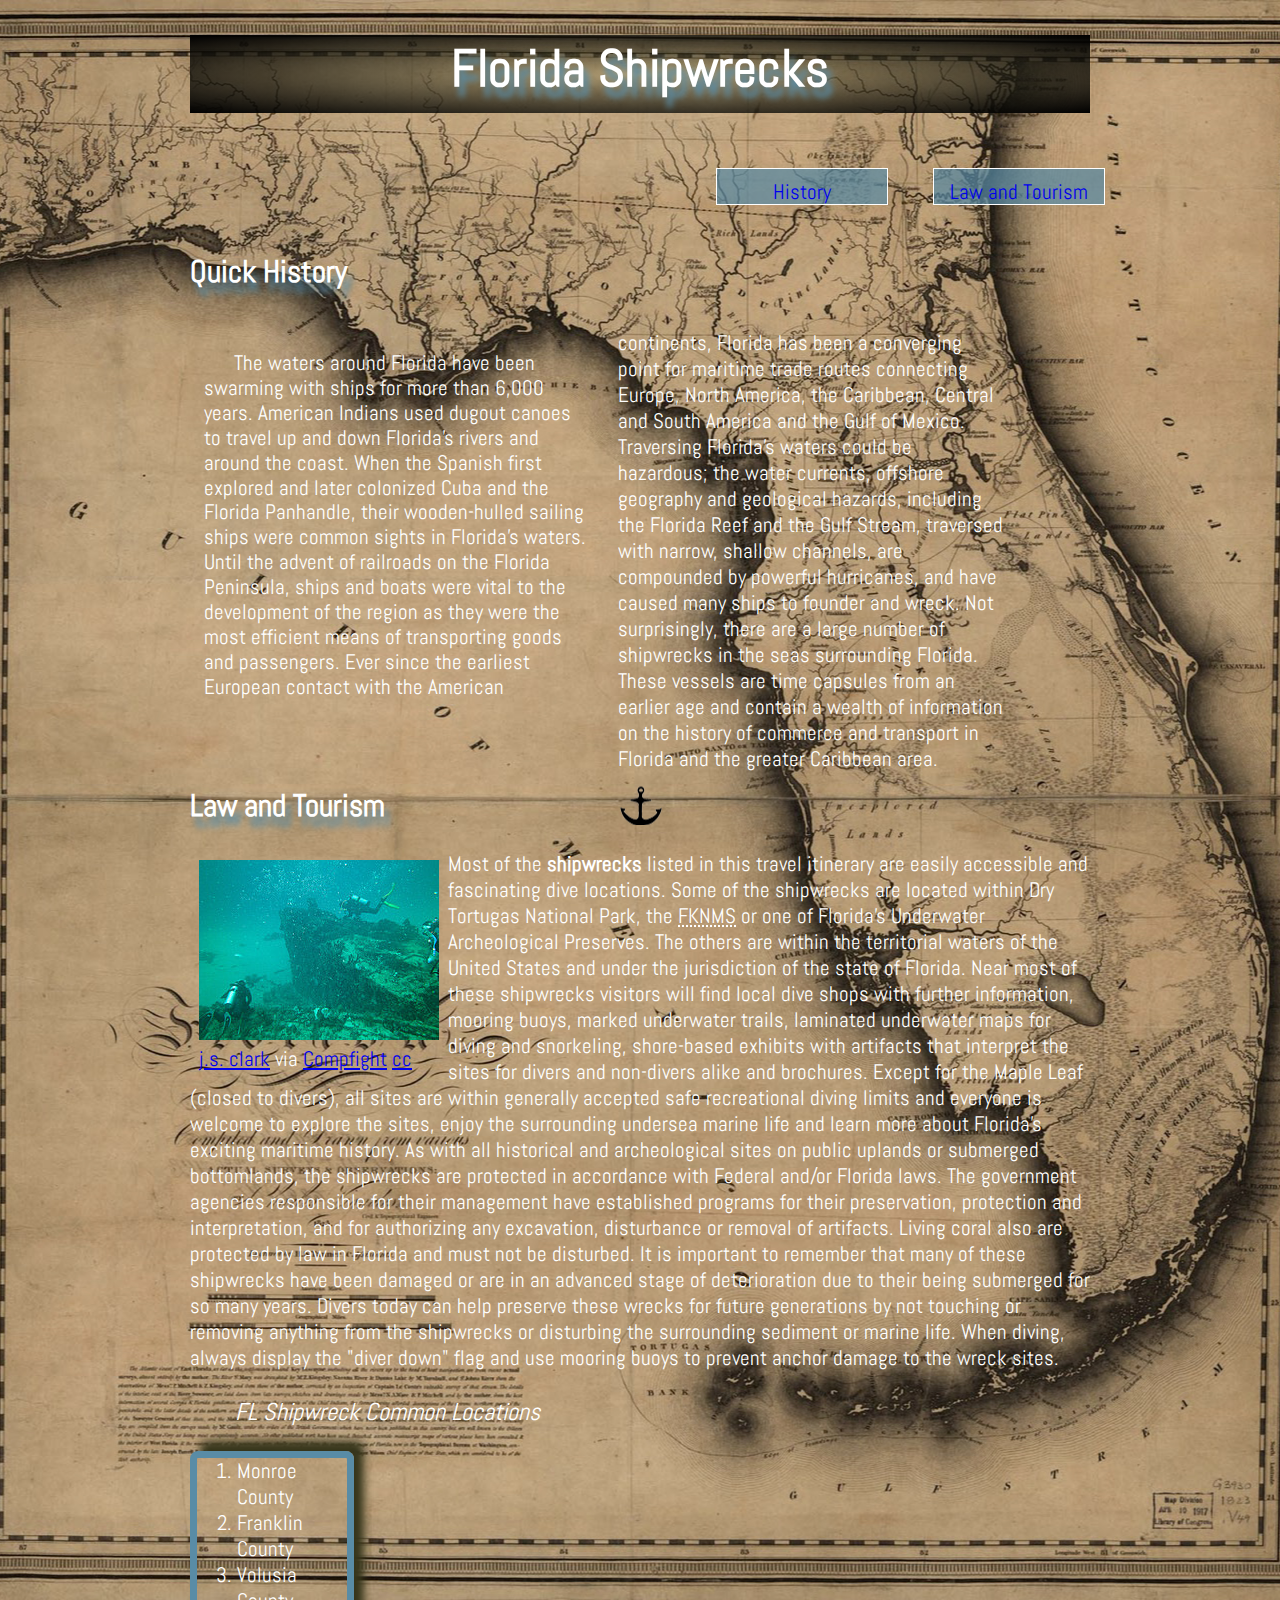
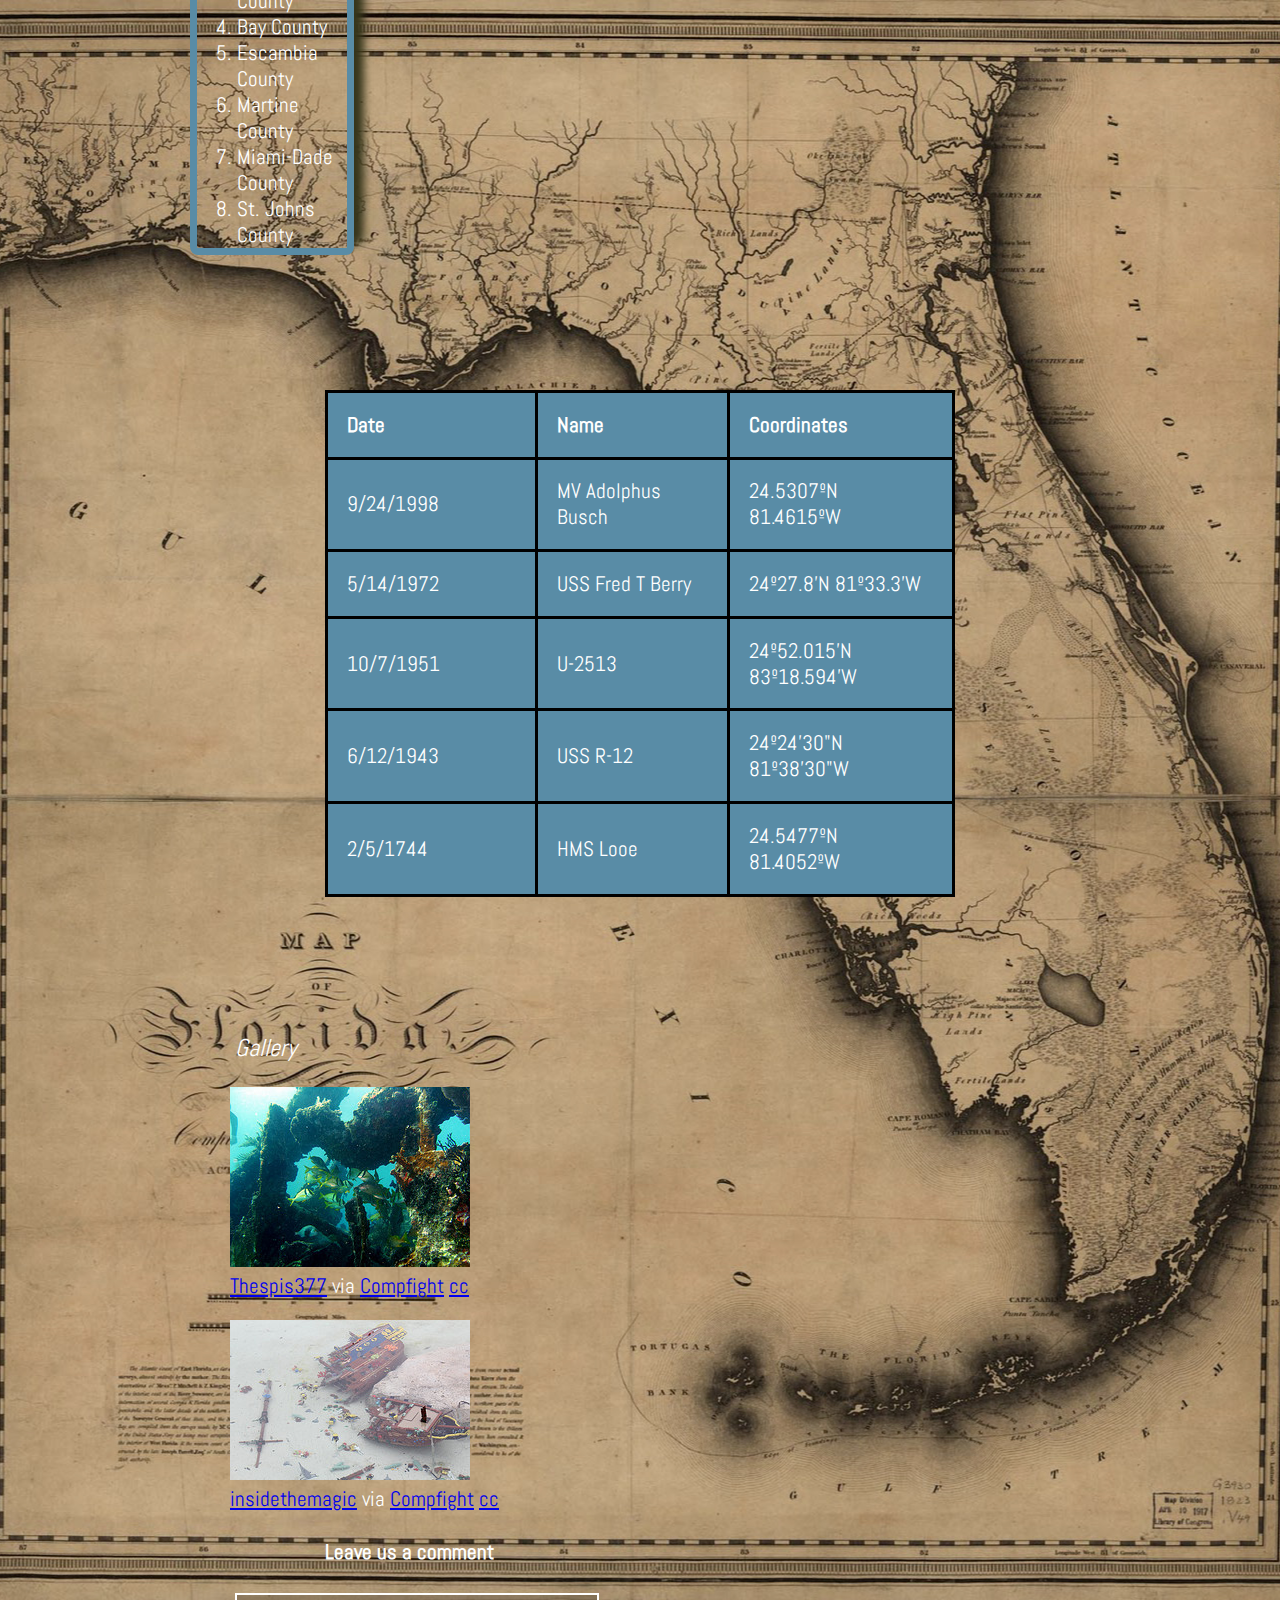
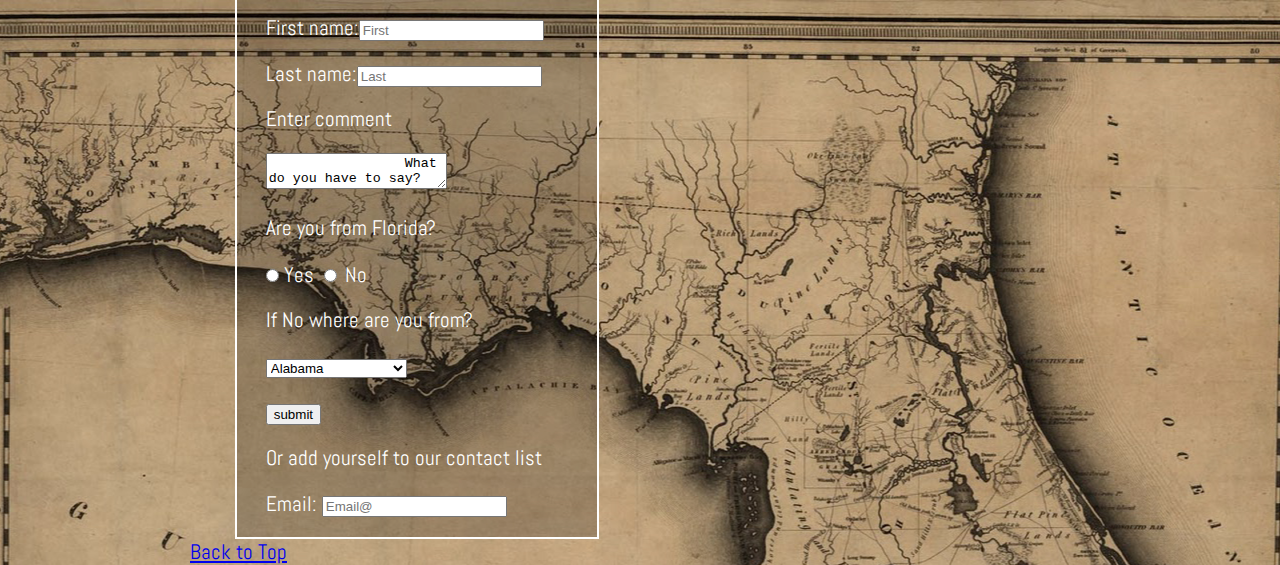
<file: kunkle_john_project1/index.html>
<!DOCTYPE html>
<html lang="en">
	<head>
        <link href='http://fonts.googleapis.com/css?family=Abel' rel='stylesheet' type='text/css'>
		    <meta charset="utf-8"/>
		    <title>Florida shipwrecks</title>
		    <link href="css/main.css" rel="stylesheet" />
	</head>
	<body>
		<header>
			<h1 id="top">Florida Shipwrecks</h1>
			<div id=navigation>
			<nav>
				<ul>
					<li><a href="#1">History</a></li>
					<li><a href="#2">Law and Tourism</a></li>
				</ul>
			</nav>
			</div>
		</header>	
    	 <h2 id="one">Quick History</h2>
			<div class="split">
			<p>The waters around Florida have been swarming with ships for more than 6,000 years. American Indians used 
			dugout canoes to travel up and down Florida's rivers and around the coast. When the Spanish first explored and 
			later colonized Cuba and the Florida Panhandle, their wooden-hulled sailing ships were common sights in Florida's waters. 
			Until the advent of railroads on the Florida Peninsula, ships and boats were vital to the development of the region as they 
			were the most efficient means of transporting goods and passengers. 
			Ever since the earliest European contact with the American
			</p></div>
			<div class="split2">
	 		continents, Florida has been a converging point for maritime trade routes connecting Europe, North America, the Caribbean, 
	 		Central and South America and the Gulf of Mexico. Traversing Florida's waters could be hazardous; the water currents, 
	 		offshore geography and geological hazards, including the Florida Reef and the Gulf Stream, traversed with narrow, 
	 		shallow channels, are compounded by powerful hurricanes, and have caused many ships to founder and wreck. Not surprisingly, 
	 		there are a large number of shipwrecks in the seas surrounding Florida. These vessels are time capsules from an earlier age 
		 	and contain a wealth of information on the history of commerce and transport in Florida and the greater Caribbean area.
			</div>
		<h2 id="two">Law and Tourism</h2>
		<aside>
			<p><figure class="boat">
			<a href = "images/boat1large.jpg"><img src ="images/boat1small.jpg" alt = "Florida Boatwreck"/></a>
			<figcaption><a href="https://www.flickr.com/photos/57366077@N00/14729823425/">j.s. clark</a>
		 	via <a href="http://compfight.com">Compfight</a> <a href="https://creativecommons.org/licenses/by-nc-sa/2.0/">cc</a></figcaption>
	 		</figure> Most of the <strong>shipwrecks</strong> listed in this travel itinerary are easily accessible and fascinating dive locations. Some of 
	    	the shipwrecks are located within Dry Tortugas National Park, the <abbr title="Florida Keys National Marine Sanctuary"> 
	    		FKNMS</abbr> or one of Florida's Underwater Archeological Preserves. The others are within the territorial waters of the United States and 
	    	under the jurisdiction of the state of Florida. Near most of these shipwrecks visitors will find local dive shops with 
	   		 further information, mooring buoys, marked underwater trails, laminated underwater maps for diving and snorkeling, 
	   		 shore-based exhibits with artifacts that interpret the sites for divers and non-divers alike and brochures. Except for 
	    	the Maple Leaf (closed to divers), all sites are within generally accepted safe recreational diving limits and everyone 
	   		 is welcome to explore the sites, enjoy the surrounding undersea marine life and learn more about Florida's exciting 
	    	maritime history. As with all historical and archeological sites on public uplands or submerged bottomlands, the 
	    	shipwrecks are protected in accordance with Federal and/or Florida laws. The government agencies responsible for their 
	   	 	management have established programs for their preservation, protection and interpretation, and for authorizing any 
	    	excavation, disturbance or removal of artifacts. Living coral also are protected by law in Florida and must not be 
	   		 disturbed. It is important to remember that many of these shipwrecks have been damaged or are in an advanced stage of 
	    	deterioration due to their being submerged for so many years. Divers today can help preserve these wrecks for future 
	    	generations by not touching or removing anything from the shipwrecks or disturbing the surrounding sediment or marine 
	    	life. When diving, always display the "diver down" flag and use mooring buoys to prevent anchor damage to the wreck sites.
			<h3>FL Shipwreck Common Locations</h3>
			<p>
		</aside>
		<ol>
			<li>Monroe County</li>
			<li>Franklin County</li>
			<li>Volusia County</li>
			<li>Bay County</li>
			<li>Escambia County</li>
			<li>Martine County</li>
			<li>Miami-Dade County</li>
			<li>St. Johns County</li>
		</ol>
		
		<table id="dnc">
			<tr>
				<th scope="col">Date</th>
				<th scope="col">Name</th>
				<th scope="col">Coordinates</th>
			<tr>
				<td>9/24/1998</td>
				<td>MV Adolphus Busch</td>
				<td>24.5307ºN 81.4615ºW</td>
			</tr>
			<tr>
				<td>5/14/1972</td>
				<td>USS Fred T Berry</td>  
				<td>24º27.8'N 81º33.3'W</td>
			</tr>
			<tr>
				<td>10/7/1951</td> 
				<td>U-2513</td> 
				<td>24º52.015'N 83º18.594'W</td>
			</tr>
			<tr>
				<td>6/12/1943</td> 
				<td>USS R-12</td> 
				<td>24º24'30"N 81º38'30"W</td>
			</tr>
		    <tr>
		    	<td>2/5/1744</td>
		    	<td>HMS Looe</td>
		    	<td>24.5477ºN 81.4052ºW</td>
		    </tr>
	 	</table>
	 	
    	<h3>Gallery</h3>
	 	<figure><a href = "images/reefwrecklarge.jpg"><img src = "images/reffwrecksmall.jpg" alt = "Small Artificial Reef"/> </a>
	 		<figcaption><a href="https://www.flickr.com/photos/82907088@N00/5546442923/">Thespis377</a>
		 	via <a href="http://compfight.com">Compfight</a> <a href="https://creativecommons.org/licenses/by-sa/2.0/">cc</a>
		    </figcaption></figure>
	 	<figure id="imgone"><a href = "images/boatwreckslarge.jpg"><img src = "images/boatwrecksmall.jpg" alt = "small boatwreck"/></a>
	 		<figcaption><a href="https://www.flickr.com/photos/68928263@N00/6258592354/">insidethemagic</a> via <a href="http://compfight.com">Compfight</a>
	 	    <a href="https://creativecommons.org/licenses/by-nc-nd/2.0/">cc</a>
	  		</figcaption>
	  	</figure>
	  	<h4>Leave us a comment</h4>

	<form action="http://example.com/join.php" method="post"/>
		<p><label for="firstname">First name:</label><input type="text" 
        name="fname" id="firstname" required="required" placeholder="First"/>
        </p>
  		<p><label for="lastname">Last name:</label><input type="text" 
     	name="lname" id="lastname" required="required" placeholder="Last"/>
     	</p>
  		<p><label for="comment">Enter comment</label>
  		</p>
  		<textarea name="comments" id="comment">
  		 What do you have to say?
    	</textarea>
 		<p>Are you from Florida?</p>
  		<input id="flyes" type="radio" name="state" value="fl"/>
  		Yes
  		<input type="radio" name="state" value="fl"/>
  		No
  		<p>If No where are you from?<p>
  		<select name="states"><option value="AL">Alabama</option>
			<option value="AK">Alaska</option>
			<option value="AZ">Arizona</option>
			<option value="AR">Arkansas</option>
			<option value="CA">California</option>
			<option value="CO">Colorado</option>
			<option value="CT">Connecticut</option>
			<option value="DE">Delaware</option>
			<option value="DC">District Of Columbia</option>
			<option value="FL">Florida</option>
			<option value="GA">Georgia</option>
			<option value="HI">Hawaii</option>
			<option value="ID">Idaho</option>
			<option value="IL">Illinois</option>
			<option value="IN">Indiana</option>
			<option value="IA">Iowa</option>
			<option value="KS">Kansas</option>
			<option value="KY">Kentucky</option>
			<option value="LA">Louisiana</option>
			<option value="ME">Maine</option>
			<option value="MD">Maryland</option>
			<option value="MA">Massachusetts</option>
			<option value="MI">Michigan</option>
			<option value="MN">Minnesota</option>
			<option value="MS">Mississippi</option>
			<option value="MO">Missouri</option>
			<option value="MT">Montana</option>
			<option value="NE">Nebraska</option>
			<option value="NV">Nevada</option>
			<option value="NH">New Hampshire</option>
			<option value="NJ">New Jersey</option>
			<option value="NM">New Mexico</option>
			<option value="NY">New York</option>
			<option value="NC">North Carolina</option>
			<option value="ND">North Dakota</option>
			<option value="OH">Ohio</option>
			<option value="OK">Oklahoma</option>
			<option value="OR">Oregon</option>
			<option value="PA">Pennsylvania</option>
			<option value="RI">Rhode Island</option>
			<option value="SC">South Carolina</option>
			<option value="SD">South Dakota</option>
			<option value="TN">Tennessee</option>
			<option value="TX">Texas</option>
			<option value="UT">Utah</option>
			<option value="VT">Vermont</option>
			<option value="VA">Virginia</option>
			<option value="WA">Washington</option>
			<option value="WV">West Virginia</option>
			<option value="WI">Wisconsin</option>
			<option value="WY">Wyoming</option>
  			<option value="Other">Other</option>
  		</select>  
  		<p><input type="Submit" value="submit"/></p>
		<p>Or add yourself to our contact list</p>
		<p><label for="email">Email:</label>
		<input type="email" name="email" id="email" placeholder="Email@"/></p>
	  </form>
  
		<footer>
			<a href="#top">Back to Top</a>
		</footer>
		
	</body>
</html>
</file>
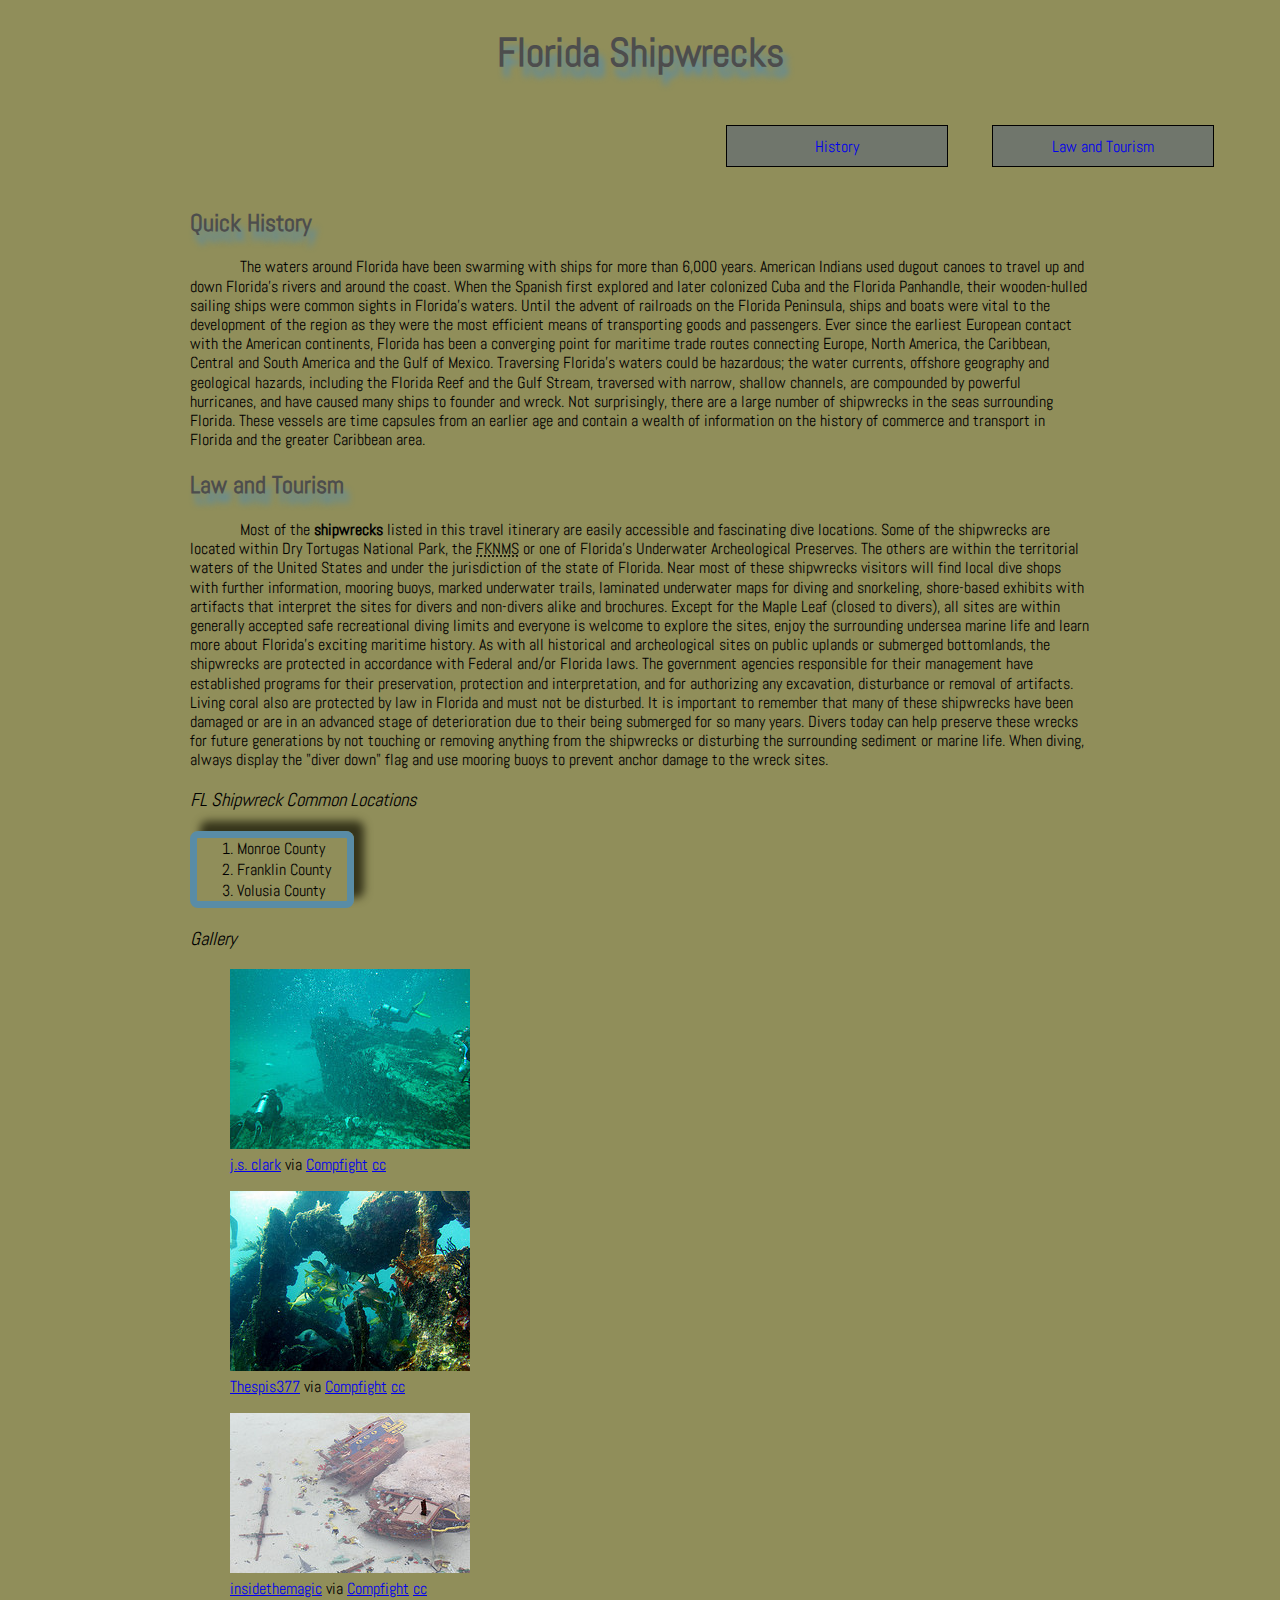
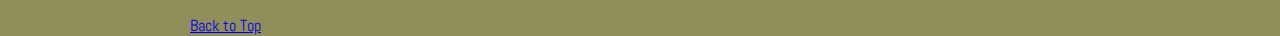
<file: kunkle_john_project1/project2.html>
<!DOCTYPE html>
<html lang="en">
	<head>
        <link href='http://fonts.googleapis.com/css?family=Abel' rel='stylesheet' type='text/css'>
		    <meta charset = "utf-8"/>
		    <title>Florida shipwrecks</title>
		    <link href="css/projectcss.css" rel="stylesheet" />
	</head>
	<body>	
		<h1 id ="top">Florida Shipwrecks</h1>
		<div id=navigation>
		<ul>
			<li><a href = "#1">History</a></li>
			<li><a href = "#2">Law and Tourism</a></li>
		</ul>
    </div>
		<h2 id ="1">Quick History</h2>
		
		<p> 	The waters around Florida have been swarming with ships for more than 6,000 years. American Indians used 
		dugout canoes to travel up and down Florida's rivers and around the coast. When the Spanish first explored and 
		later colonized Cuba and the Florida Panhandle, their wooden-hulled sailing ships were common sights in Florida's waters. 
		Until the advent of railroads on the Florida Peninsula, ships and boats were vital to the development of the region as they 
		were the most efficient means of transporting goods and passengers. Ever since the earliest European contact with the American
	 	continents, Florida has been a converging point for maritime trade routes connecting Europe, North America, the Caribbean, 
	 	Central and South America and the Gulf of Mexico. Traversing Florida's waters could be hazardous; the water currents, 
	 	offshore geography and geological hazards, including the Florida Reef and the Gulf Stream, traversed with narrow, 
	 	shallow channels, are compounded by powerful hurricanes, and have caused many ships to founder and wreck. Not surprisingly, 
	 	there are a large number of shipwrecks in the seas surrounding Florida. These vessels are time capsules from an earlier age 
		 and contain a wealth of information on the history of commerce and transport in Florida and the greater Caribbean area.
		</p> 
	  
		<h2 id ="2">Law and Tourism</h2>
	  
		<p>     Most of the <strong>shipwrecks</strong> listed in this travel itinerary are easily accessible and fascinating dive locations. Some of 
	    the shipwrecks are located within Dry Tortugas National Park, the <abbr title="Florida Keys National Marine Sanctuary"> 
	    FKNMS</abbr> or one of Florida's Underwater Archeological Preserves. The others are within the territorial waters of the United States and 
	    under the jurisdiction of the state of Florida. Near most of these shipwrecks visitors will find local dive shops with 
	    further information, mooring buoys, marked underwater trails, laminated underwater maps for diving and snorkeling, 
	    shore-based exhibits with artifacts that interpret the sites for divers and non-divers alike and brochures. Except for 
	    the Maple Leaf (closed to divers), all sites are within generally accepted safe recreational diving limits and everyone 
	    is welcome to explore the sites, enjoy the surrounding undersea marine life and learn more about Florida's exciting 
	    maritime history. As with all historical and archeological sites on public uplands or submerged bottomlands, the 
	    shipwrecks are protected in accordance with Federal and/or Florida laws. The government agencies responsible for their 
	    management have established programs for their preservation, protection and interpretation, and for authorizing any 
	    excavation, disturbance or removal of artifacts. Living coral also are protected by law in Florida and must not be 
	    disturbed. It is important to remember that many of these shipwrecks have been damaged or are in an advanced stage of 
	    deterioration due to their being submerged for so many years. Divers today can help preserve these wrecks for future 
	    generations by not touching or removing anything from the shipwrecks or disturbing the surrounding sediment or marine 
	    life. When diving, always display the "diver down" flag and use mooring buoys to prevent anchor damage to the wreck sites.
		</p>
		<h3>FL Shipwreck Common Locations</h3>
		<ol>
			<li>Monroe County</li>
			<li>Franklin County</li>
			<li>Volusia County</li>
		</ol>
    <h3>Gallery</h3>
		<figure>
			<a href = "images/boat1large.jpg"><img src ="images/boat1small.jpg" alt = "Florida Boatwreck"/></a>
			<figcaption><a href="https://www.flickr.com/photos/57366077@N00/14729823425/">j.s. clark</a>
		 	via <a href="http://compfight.com">Compfight</a> <a href="https://creativecommons.org/licenses/by-nc-sa/2.0/">cc</a></figcaption>
	 	</figure>
	 	<figure><a href = "images/reefwrecklarge.jpg"><img src = "images/reffwrecksmall.jpg" alt = "Small Artificial Reef"/> </a>
	 		<figcaption><a href="https://www.flickr.com/photos/82907088@N00/5546442923/">Thespis377</a>
		 	via <a href="http://compfight.com">Compfight</a> <a href="https://creativecommons.org/licenses/by-sa/2.0/">cc</a>
		    </figcaption></figure>
	 	<figure><a href = "images/boatwreckslarge.jpg"><img src = "images/boatwrecksmall.jpg" alt = "small boatwreck"/></a>
	 		<figcaption><a href="https://www.flickr.com/photos/68928263@N00/6258592354/">insidethemagic</a> via <a href="http://compfight.com">Compfight</a>
	 	    <a href="https://creativecommons.org/licenses/by-nc-nd/2.0/">cc</a>
	  		</figcaption>
	  	</figure>
		
		<a href = "#top">Back to Top</a>
	
		
	</body>
</html>
</file>
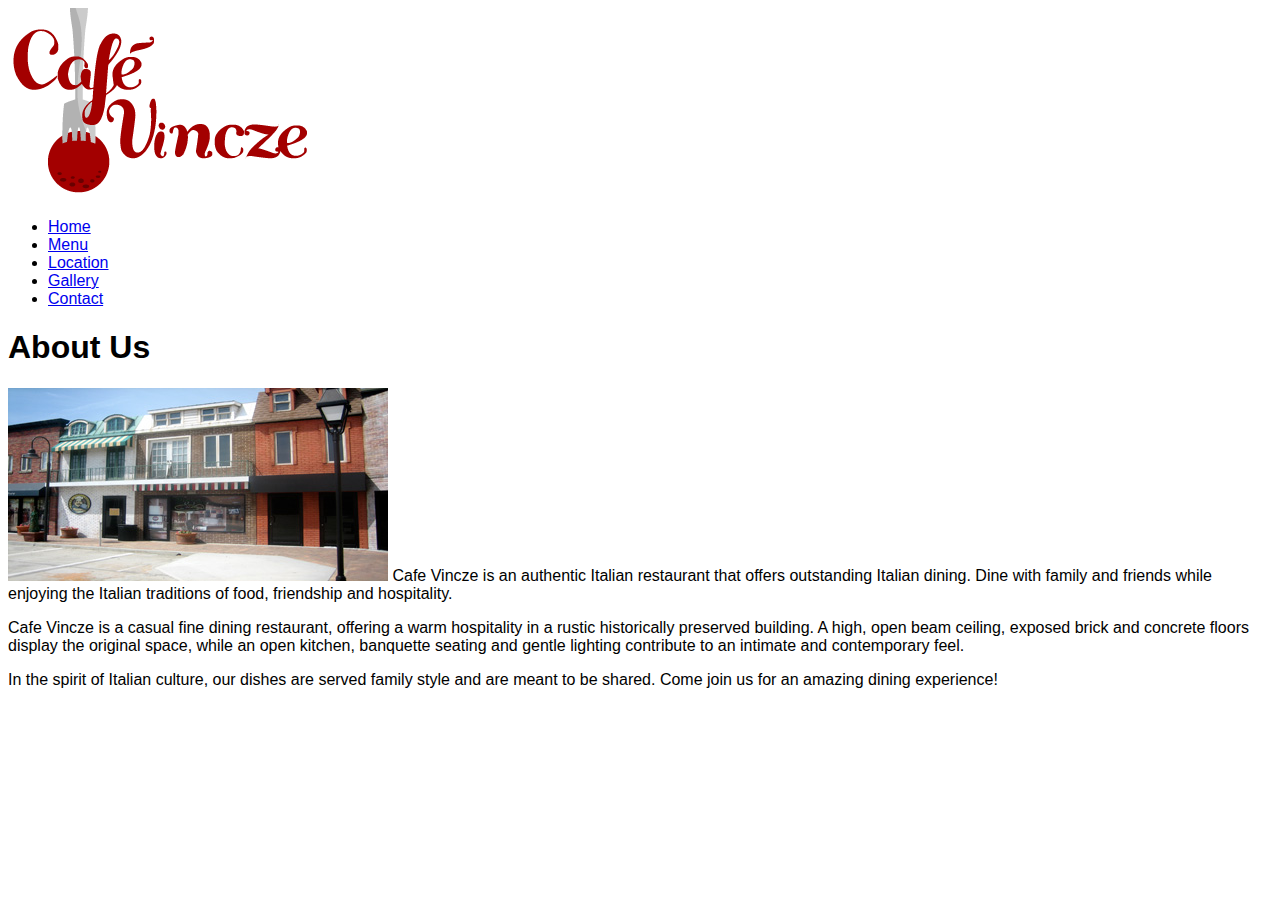
<file: selfasses/1/float.html>
<!DOCTYPE html>
<html lang="en">
	<head>
		<meta charset="utf-8" />
		<title>Floats</title>
		<link href="css/styles.css" rel="stylesheet" />
	</head>
	<body>
		<div id="page">
			
			<div id="logo">
			
				<img src="images/logo.png" alt="Cafe Vincze" />
			
			</div><!-- Closes logo div -->
			
			<div id="navigation">
				
				<ul>
					<li><a href="#" id="current-page">Home</a></li>
					<li><a href="#">Menu</a></li>
					<li><a href="#">Location</a></li>
					<li><a href="#">Gallery</a></li>
					<li><a href="#">Contact</a></li>
				</ul>
			
			</div><!-- Closes navigation div -->
			
			<div id="content">
				
				<h1>About Us</h1>
				
				<p><img src="images/cafe_front.jpg" alt="Store front" /> Cafe Vincze is an authentic Italian restaurant that offers outstanding Italian dining. Dine with family and friends while enjoying the Italian traditions of food, friendship and hospitality.</p>
				
				<p>Cafe Vincze is a casual fine dining restaurant, offering a warm hospitality in a rustic historically preserved building. A high, open beam ceiling, exposed brick and concrete floors display the original space, while an open kitchen, banquette seating and gentle lighting contribute to an intimate and contemporary feel.</p>
				
				<p>In the spirit of Italian culture, our dishes are served family style and are meant to be shared. Come join us for an amazing dining experience!</p>
			
			</div><!-- Closes the content div -->
			
		</div><!-- Closes page div -->
	</body>
</html>
</file>
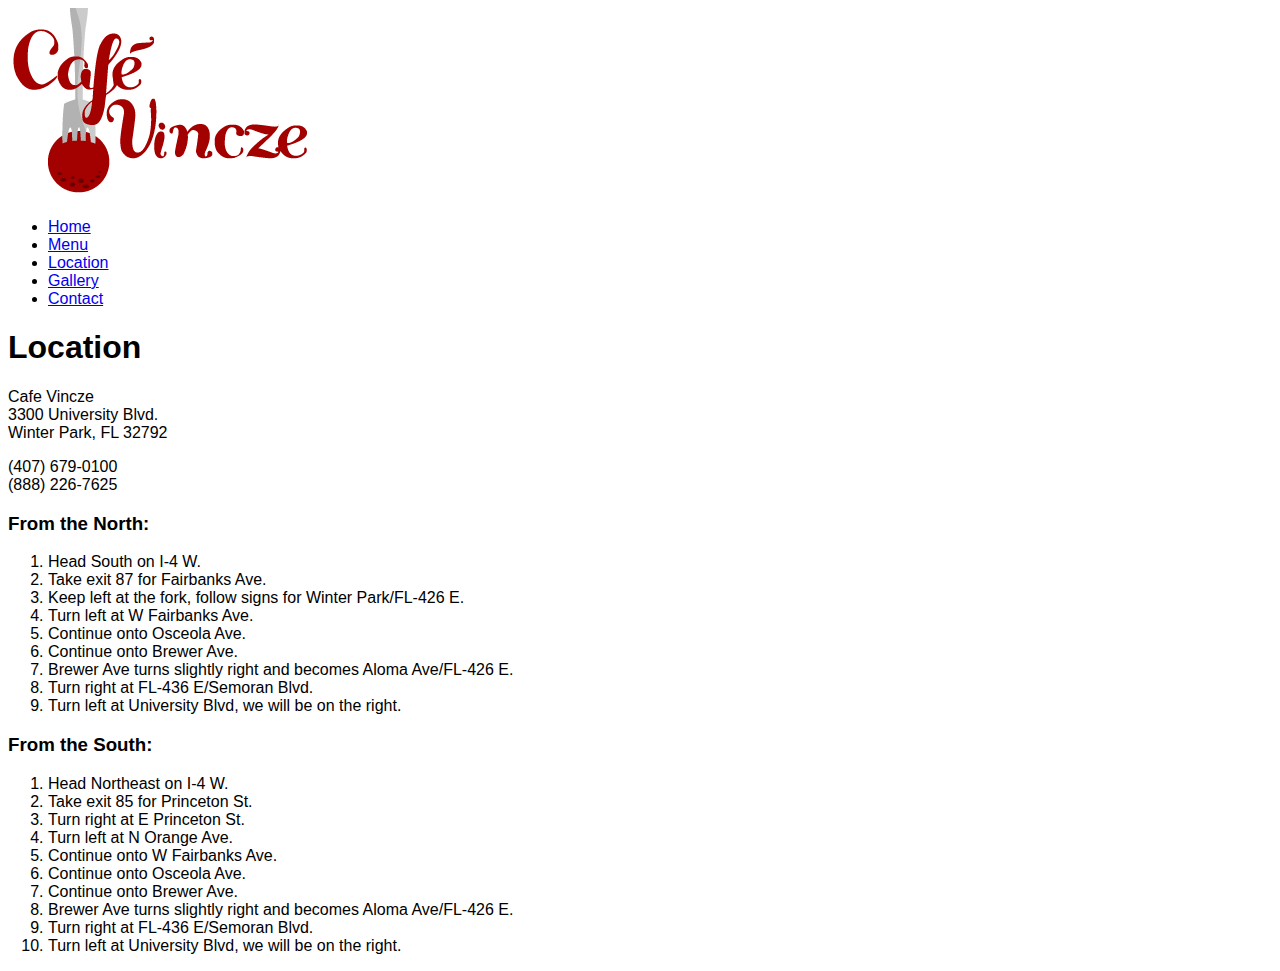
<file: selfasses/1/layout.html>
<!DOCTYPE html>
<html lang="en">
	<head>
		<meta charset="utf-8" />
		<title>Layout</title>
		<link href="css/styles.css" rel="stylesheet" />
	</head>
	<body>
		<div id="page">
			
			<div id="logo">
			
				<img src="images/logo.png" alt="Cafe Vincze" />
			
			</div><!-- Closes logo div -->
			
			<div id="navigation">
				
				<ul>
					<li><a href="#">Home</a></li>
					<li><a href="#">Menu</a></li>
					<li><a href="#" id="current-page">Location</a></li>
					<li><a href="#">Gallery</a></li>
					<li><a href="#">Contact</a></li>
				</ul>
			
			</div><!-- Closes navigation div -->
			
			<div id="content">
				
				<h1>Location</h1>
				
				<p>Cafe Vincze<br />
					3300 University Blvd.<br />
					Winter Park, FL 32792
				</p>	
				
				<p>
					(407) 679-0100<br />
					(888) 226-7625
				</p>
				
				<div id="column1of2">	
					
					<h3>From the North:</h3>
					
					<ol>
						<li>Head South on I-4 W.</li>
						<li>Take exit 87 for Fairbanks Ave.</li>
						<li>Keep left at the fork, follow signs for Winter Park/FL-426 E.</li>
						<li>Turn left at W Fairbanks Ave.</li>
						<li>Continue onto Osceola Ave.</li>
						<li>Continue onto Brewer Ave.</li>
						<li>Brewer Ave turns slightly right and becomes Aloma Ave/FL-426 E.</li>
						<li>Turn right at FL-436 E/Semoran Blvd.</li>
						<li>Turn left at University Blvd, we will be on the right.</li>
					</ol>
				
				</div><!-- Closes column1of2 div -->
				
				<div id="column2of2">
				
					<h3>From the South:</h3>
				
					<ol>
						<li>Head Northeast on I-4 W.</li>
						<li>Take exit 85 for Princeton St.</li>
						<li>Turn right at E Princeton St.</li>
						<li>Turn left at N Orange Ave.</li>
						<li>Continue onto W Fairbanks Ave.</li>
						<li>Continue onto Osceola Ave.</li>
						<li>Continue onto Brewer Ave.</li>
						<li>Brewer Ave turns slightly right and becomes Aloma Ave/FL-426 E.</li>
						<li>Turn right at FL-436 E/Semoran Blvd.</li>
						<li>Turn left at University Blvd, we will be on the right.</li>
					</ol>
				
				</div><!-- Closes column2of2 div -->
				
			</div><!-- Closes content div -->
			
		</div><!-- Closes page div -->
	</body>
</html>
</file>
<file: kunkle_john_project1/css/main.css>
/*******body and para********/
body{
	font-family: 'Abel', sans-serif;
	font-size: 1.3em;
	color:hsla(360,100%,100%,1);
    margin:0 auto;
    width: 900px;
  /*******background-color: hsla(58,23%,46%,1);*******/
    background: hsla(360,100%,100%,1) url("../images/flmap.jpg") top repeat-y;
    }  
p{
    line-height:1.2;
    text-indent: 8%;
	}
div.split{
	float:left;
	width: 43%;
	margin:1%;
	padding:.5%;
	}
div.split2{
	float:left;
	width:43%;
	margin:1%;
	padding:.5%;
	clear:right;
	}
	
figure.boat{
	float:left;
	margin:1%;
	}
	/**********headings*********/
h1{
    font-size: 2.5em;
    text-align:center;
    width : 900px;
    background: hsla(360,100%,100%,1);
    background: radial-gradient(hsla(58,23%,46%,.3),black);
    height:78px;
    
	}
#two{
	clear:left;
	background:url("../images/ancor.png") center no-repeat;
	}
h3{
   text-indent:5%;
   font-weight:normal;
   font-style:italic;
	}
h1,h2{
  text-shadow: 5px 10px 6px hsla(200,30%,50%,1);
  color: hsla(360,100%,100%,1);
  width:100%
	}
h4{
	text-indent:15%;
	font-weight:bold;
	}
/**********lists**********/
ul{
  text-align: center;
  width: 900px ;
  margin: 0 230px;
  list-style:none;
  }
#navigation li{
  display: inline-block;
  background-color: hsla(200,30%,50%,.7);
  height:15px;
  width: 150px;
  padding: 10px;
  margin:20px;
  border: 1px solid;   
	}
li a{
  text-decoration:none;
  }
/*******Lists********/
/*******Table********/
table{
	font-size: 1em;
	background-color: hsl(200,30%,50%);
	text-transform:capitalize;
	}
#dnc{
	margin:15%;
	border-collapse:collapse;
	}
th{
	text-align:left;
	width:10%;
	padding:3%;
	border:3px solid black;
	
	}
td{
	padding:3%;
	width:10%;
	border:3px solid black;
	}
/*********links*********/

a:visited{
   color: hsla(120,49%,47%,1);
	}
a:hover{
   text-decoration: underline;
   color: hsla(277,44%,34%,1);
	}
a:active{
  text-decoration:overline
}
ol{
  border: 7px solid hsl(200,30%,50%);
  width: 110px;
  border-radius: 8px;
  box-shadow: 10px -10px 8px hsla(58,33%,16%,1)
  
	}
/**************form***********/	
form{
  color:hsla(0,100%,100%,1);
  background:hsla(0,0%,0%,.2);
  margin:0 0 0 5%;
  font-size: 1em;
  text-align:left;
  border: 2px double white;
  width:40%;
  }
input:focus{
	background-color: green;
	}
input:hover{
	background-color: red;
	}
#firstname{
  
}
#submit{
  margin:0 0 0 7%;
  }
form #comment{
	margin:0 0 0 8%;
	
	}
form #flyes,#flno{
	margin:0 0 0 8%;
	}
</file>
<file: kunkle_john_project1/css/projectcss.css>
/*******body and para********/
body{
	font-family: 'Abel', sans-serif;;
  margin:0 auto;
  width: 900px;
  background-color: hsla(58,23%,46%,1);
    }  
p{
    line-height:1.2;
    text-indent: 50px;
	}
	/**********headings*********/
h1{
    font-size: 2.5em;
    text-align:center;
    width : 900px;   
	}
h3{
   font-weight:normal;
   font-style:italic;
	}
h1,h2{
  text-shadow: 5px 10px 6px hsl(200,30%,50%);
  color: hsla(0,0%,30%,1);
	}
/**********lists**********/
ul{
  display: inline-block;
  text-align: center;
  width: 900px ;
  margin: 0 290px;
  }
#navigation li{
  display: inline-block;
  background-color: hsla(96,4%,44%,.99);
  height:20px;
  width: 200px;
  padding: 10px;
  margin:20px;
  border: 1px solid;   
	}
li a{
  text-decoration:none;
	}
/*********links*********/
a:hover{
  text-decoration: underline;
  color: hsla(277,44%,34%,1);
	}
a:visited{
   color: hsla(120,49%,47%,1)
	}
a:active{
  text-decoration:overline
}
ol{
  border: 7px solid hsl(200,30%,50%);
  width: 110px;
  border-radius: 8px;
  box-shadow: 10px -10px 8px hsla(58,33%,16%,1)
  
	}
</file>
<file: selfasses/1/css/styles.css>
body {
	font-family: arial, verdana, sans-serif
}
ul #navigation{
</file>
